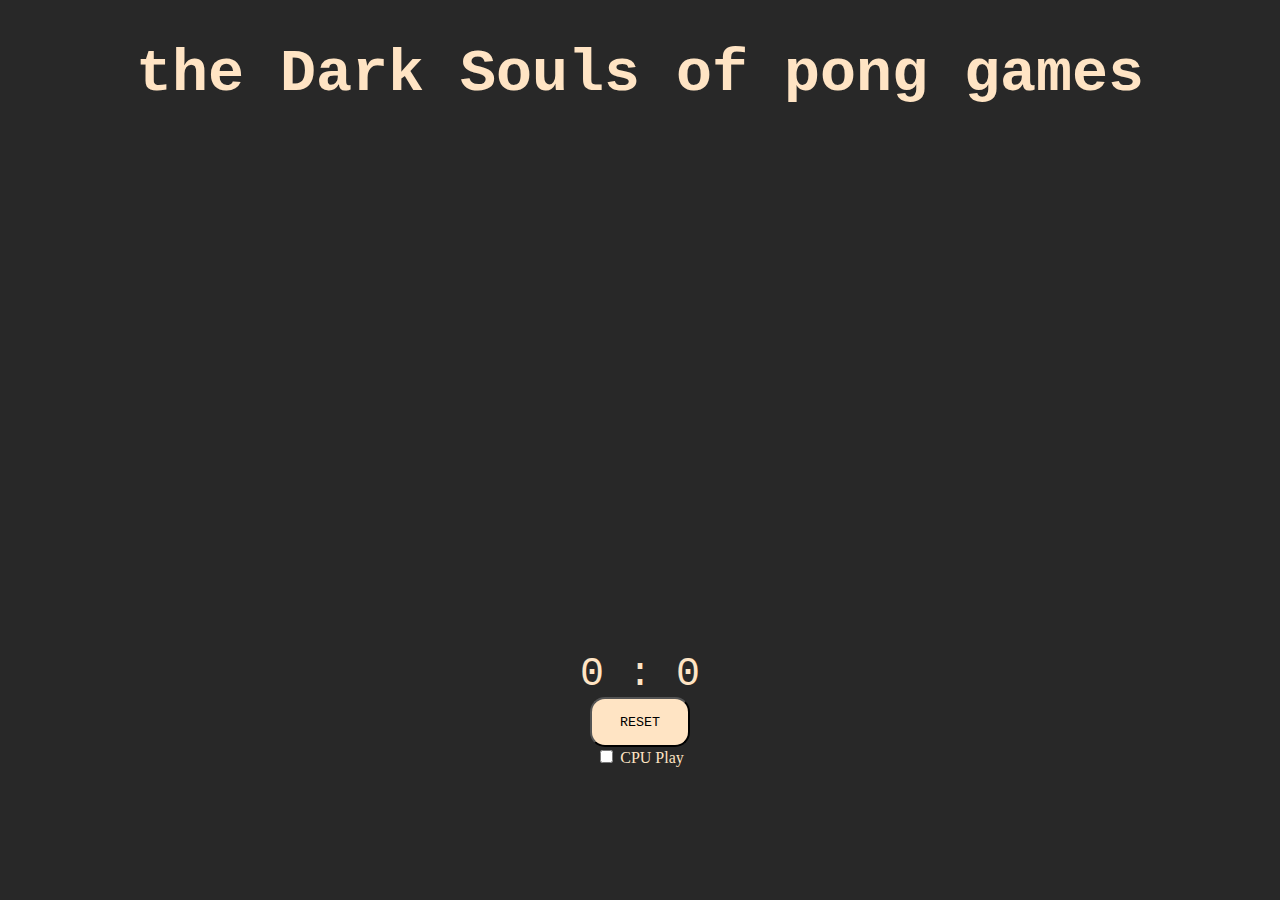
<file: pong/index.html>
<!DOCTYPE html>
<html lang="en">
<head>
    <meta charset="UTF-8">
    <meta http-equiv="X-UA-Compatible" content="IE=edge">
    <meta name="viewport" content="width=device-width, initial-scale=1.0">
    <title>pongleroni</title>
    <link rel="stylesheet" href="pong.css">
</head>
<body>
    <h1>the Dark Souls of pong games</h1>
    <canvas id="gameboard" width="500" height="500"></canvas>
    <div id="scoreboard">0 : 0</div>
    <button id="reset" onclick="resetGame()">RESET</button>
    <br />
    <input type="checkbox" id="cpucheck">
    <label id="cpuplay">CPU Play</label>

    <script src="Ball.js"></script>
    <script src="Paddle.js"></script>
    <script src="pong.js"></script>
    <script src="controls.js"></script>
</body>
</html>
</file>
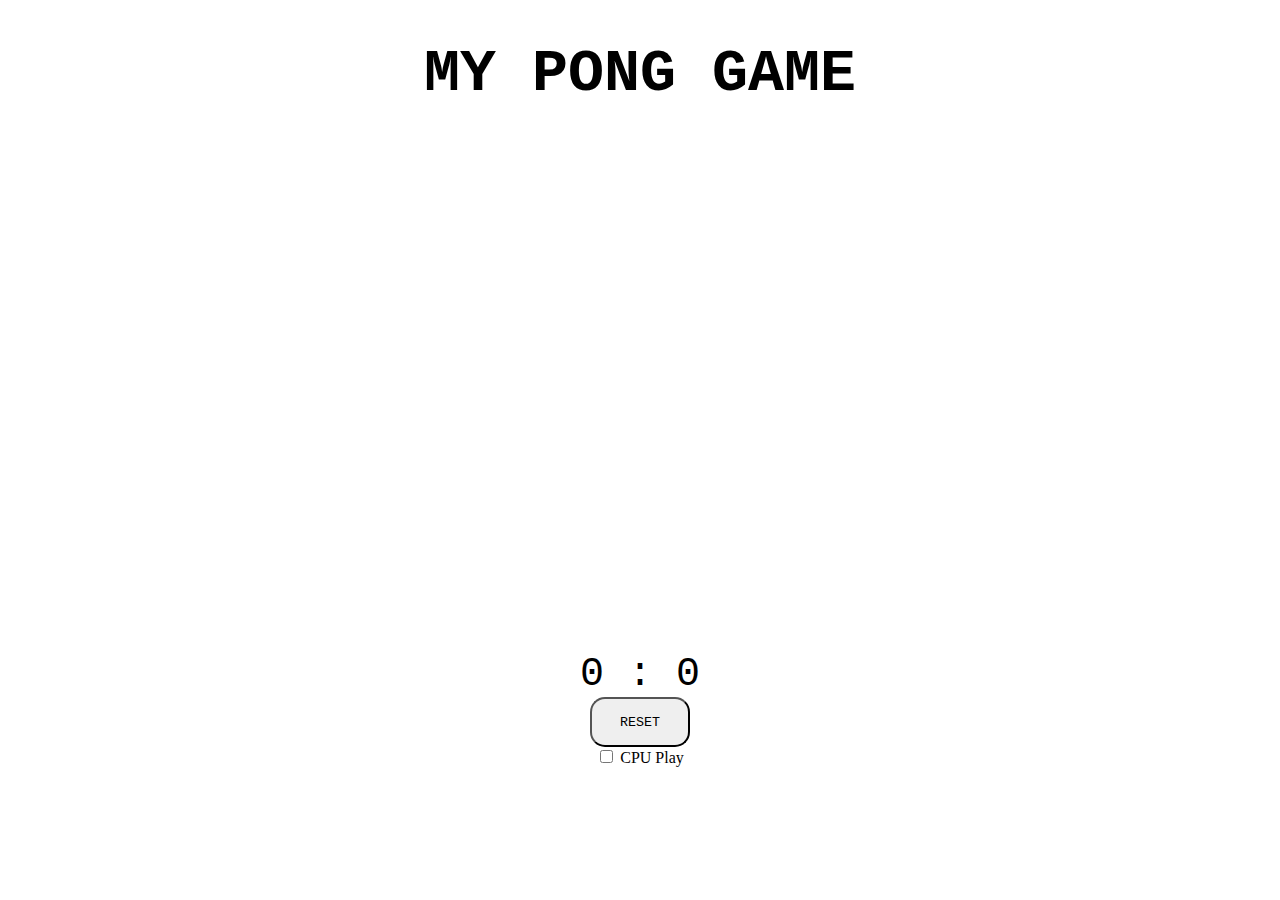
<file: 02-ponggame/02-ponggame/index.html>
<!DOCTYPE html>
<html lang="en">
<head>
    <meta charset="UTF-8">
    <meta http-equiv="X-UA-Compatible" content="IE=edge">
    <meta name="viewport" content="width=device-width, initial-scale=1.0">
    <title>MY PONG GAME</title>
    <link rel="stylesheet" href="pong.css">
</head>
<body>
    <h1>MY PONG GAME</h1>
    <canvas id="gameboard" width="500" height="500"></canvas>
    <div id="scoreboard">0 : 0</div>
    <button id="reset" onclick="resetGame()">RESET</button>
    <br />
    <input type="checkbox" id="cpucheck">
    <label>CPU Play</label>

    <script src="Ball.js"></script>
    <script src="Paddle.js"></script>
    <script src="pong.js"></script>
    <script src="controls.js"></script>
</body>
</html>
</file>
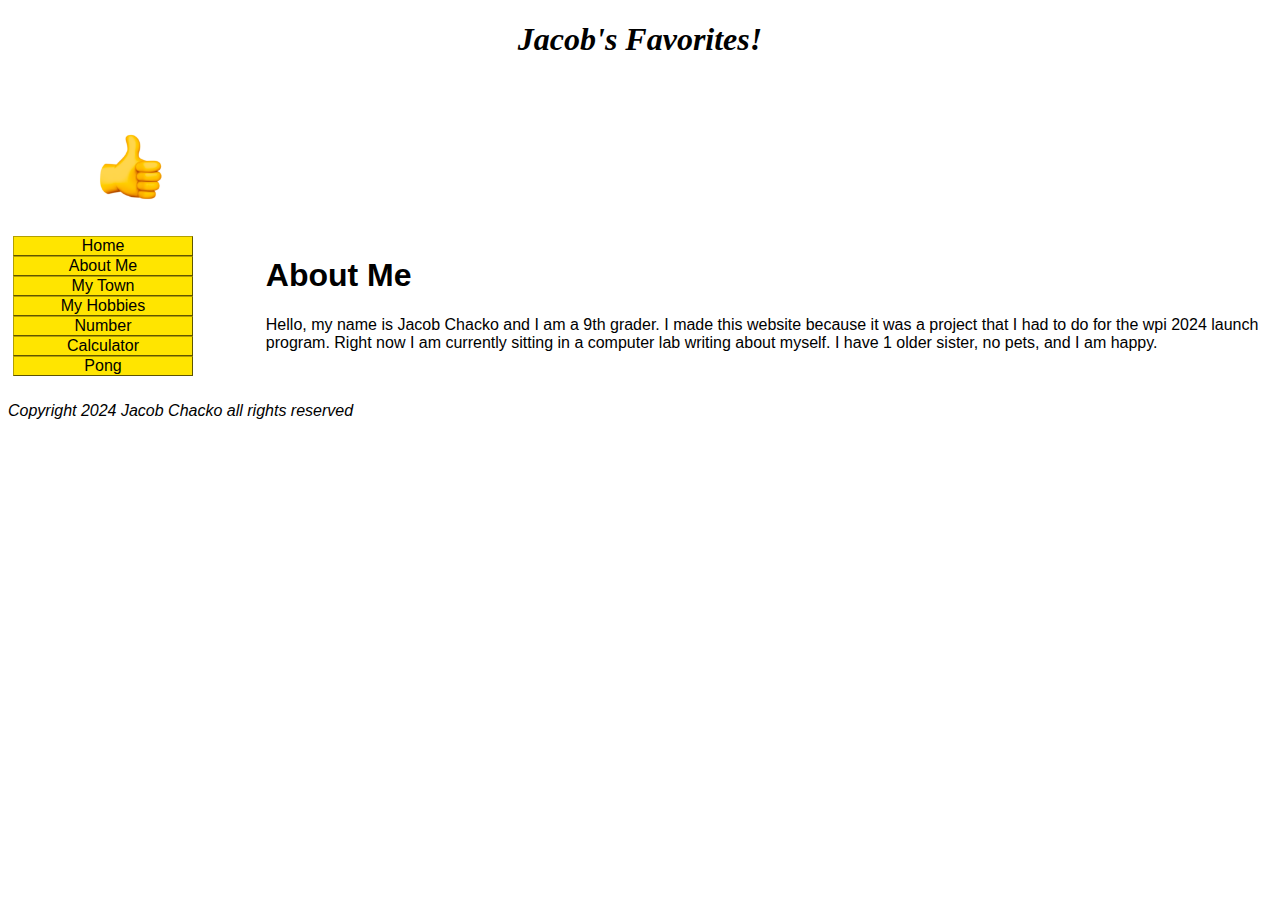
<file: aboutme.html>
<!DOCTYPE html>
<html lang="en">
  <head>
    <meta http-equiv="content-type" content="text/html; charset=utf-8">
    <link rel="stylesheet" type="text/css" href="tswnavbar.css">
    <link rel="stylesheet" type="text/css" href="http://fonts.googleapis.com/css?family=Crimson+Text">
    <title>Insert web page title here</title>
    <meta name="generator" content="thesitewizard.com's Layout Wizard 4.0.0">
    <meta name="viewport" content="width=device-width, initial-scale=1">
    <link rel="stylesheet" type="text/css" media="all" href="styles.css">
    <link rel="stylesheet" type="text/css" href="tswnavbar.css">
    <style>
img {
  display: block;
  margin-left: false;
  margin-right: auto;
}
</style> </head>
  <body>
    <div id="tswcontainer">
      <div id="tswheader"> <span style="color: #ff9900;"><!-- start of header section: insert your logo, etc, here --></span>
        <h1 style="text-align: center;"><span style="color: #ff9900;"><i> <span

                style="color: black; font-family: Comic Sans MS;">Jacob's
                Favorites! </span></i></span></h1>
        <span style="color: #ff9900;"><i>
            <div>&nbsp;<img src="./images/Thumbs%20Up.png"

                alt="This is a picure of a Thumbs Up" title="Thumbs Up" style="width: 245px; height: 138px;"></div>
            <!-- end of header section: insert your logo, etc, above this line -->
          </i></span></div>
      <span style="color: #ff9900;"><i> </i>
        <div id="tswcontent">
          <div id="tswcontproper">
            <!-- start of content column: insert your content here -->
            <h1>About Me</h1>
            Hello, my name is Jacob Chacko and I am a 9th grader. I made this
            website because it was a project that I had to do for the wpi 2024
            launch program. Right now I am currently sitting in a computer lab
            writing about myself. I have 1 older sister, no pets, and I am
            happy.<br>
            <p>&nbsp;</p>
            <!-- end of content column: put your content above this line --> </div>
        </div>
        <div id="tswsidecol">
          <div id="tswsideproper">
            <!-- start of side column: insert your navigation menu, etc, here -->
            <div id="tswcssbuttons">
              <ul>
                <li><a href="index.html">Home</a></li>
                <li><a href="aboutme.html">About Me</a></li>
                <li><a href="mytown2.html">My Town</a></li>
                <li><a href="myhobbies.html">My Hobbies</a></li>
                <li><a href="01-numgame/numgame.html">Number</a></li>
                <li><a href="calc.html">Calculator</a></li>
                <li><a href="./pong/pong.html">Pong</a></li>
              </ul>
            </div>
            <!-- end of side column: put your navigation menu, etc, above this line -->
          </div>
        </div>
        <div style="clear: both;"></div>
      </span></div>
    <div id="tswfooter"><i>
        <!-- start of footer section: insert your copyright notice, etc, here -->Copyright
        2024 Jacob Chacko all rights reserved
        <h2 style="text-align: center;"><br>
        </h2>
        <!-- end of footer section: insert your copyright notice, etc, above this line -->
      </i></div>
  </body>
</html>
</file>
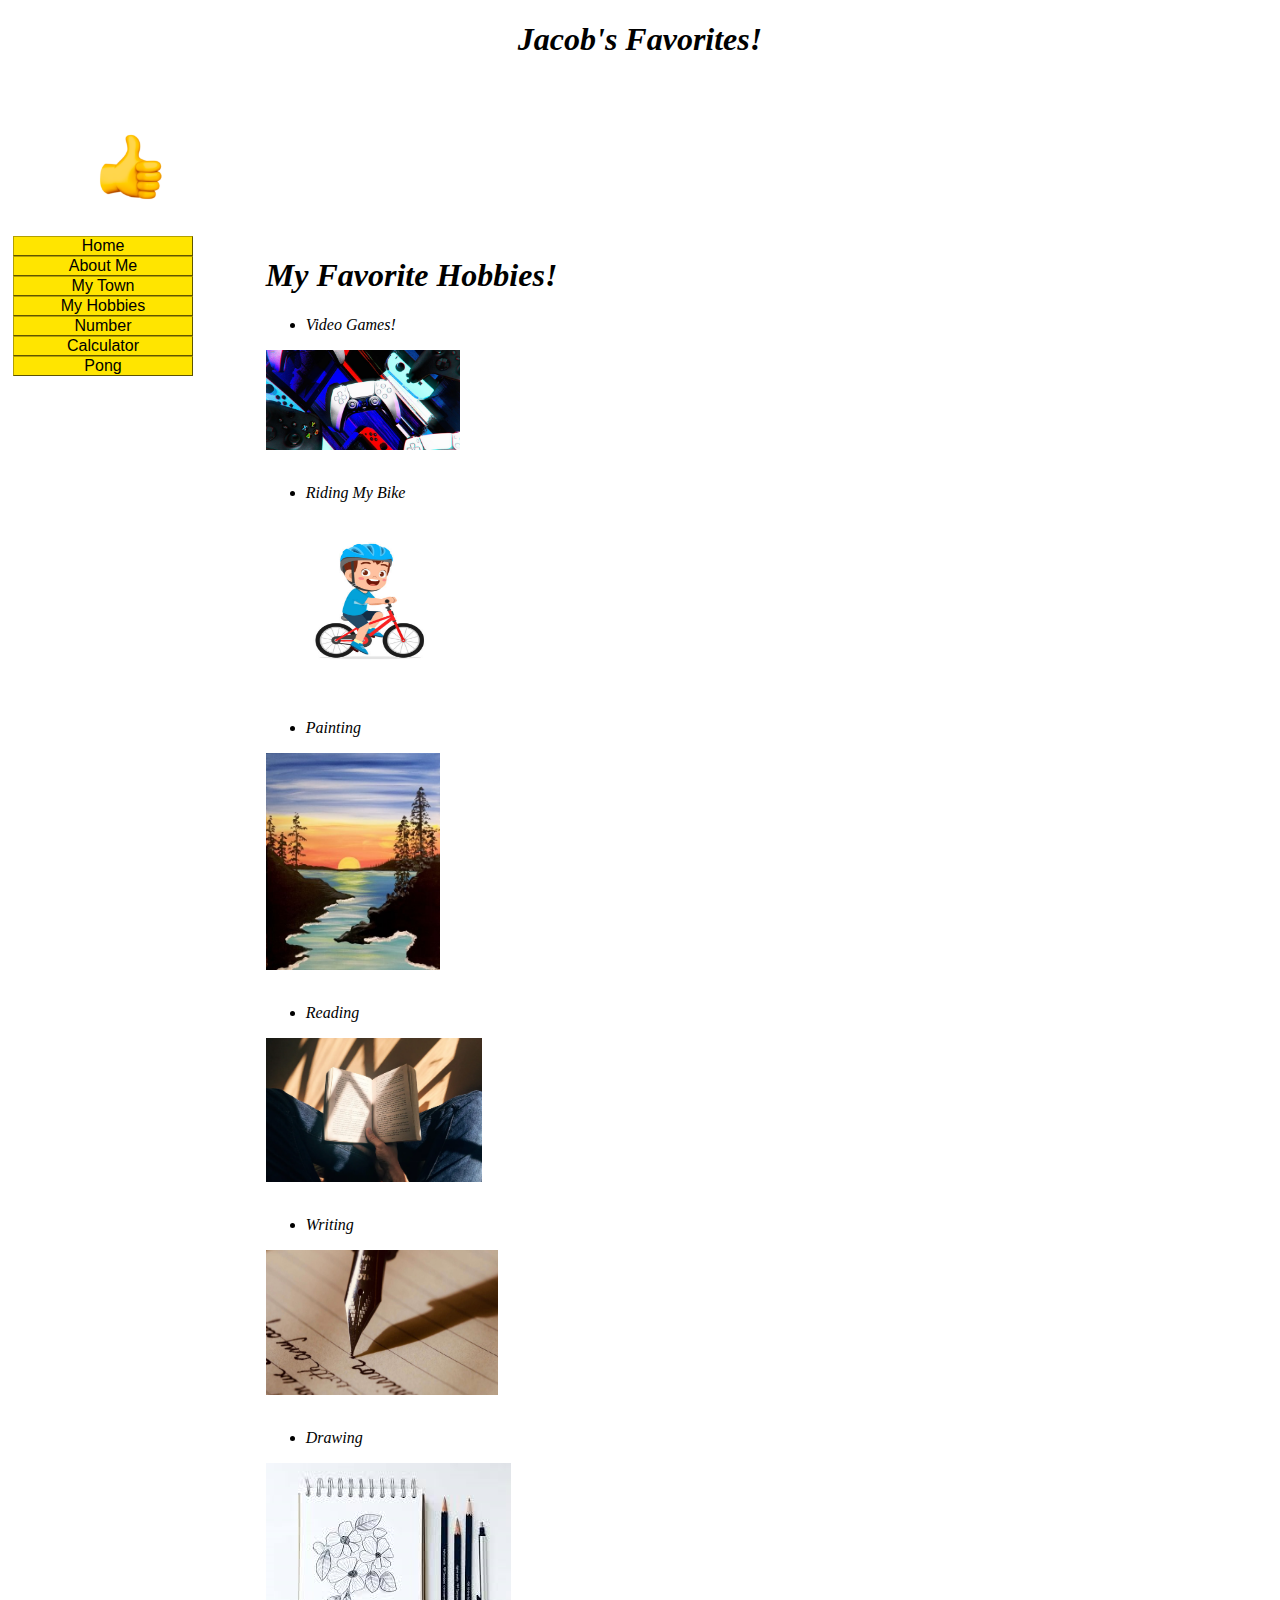
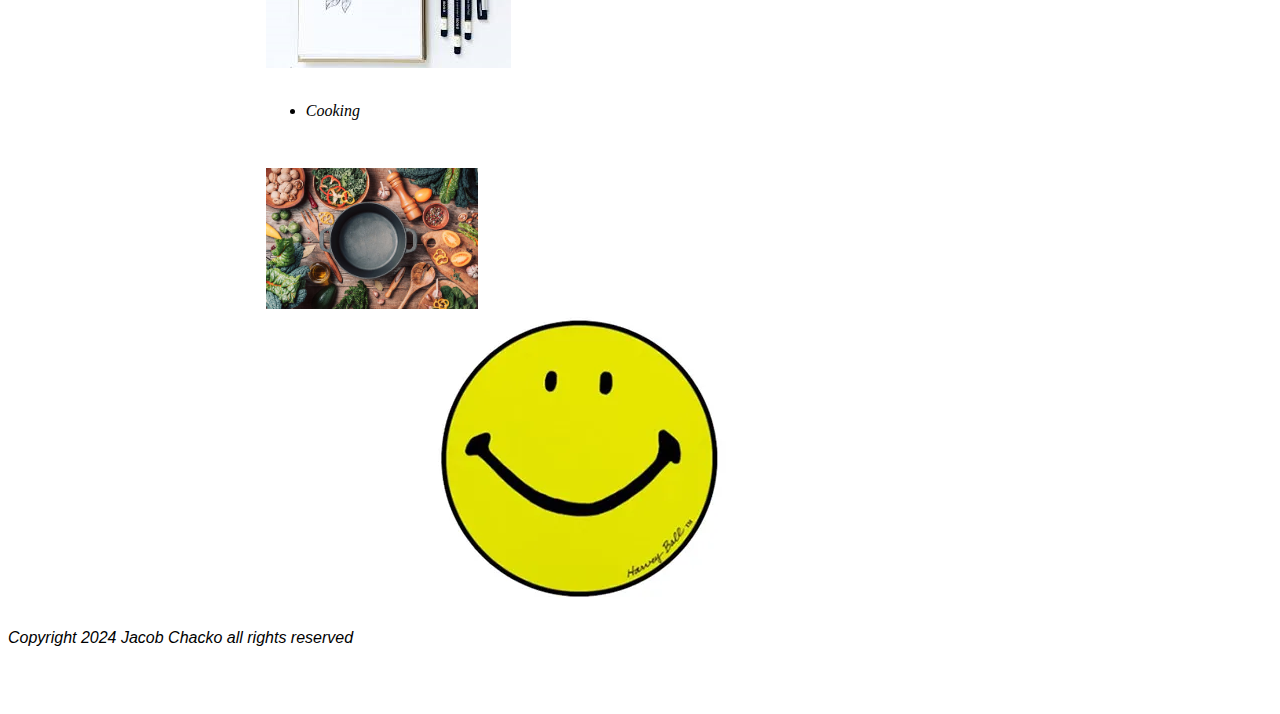
<file: myhobbies.html>
<!DOCTYPE html>
<html lang="en">
  <head>
    <meta http-equiv="content-type" content="text/html; charset=utf-8">
    <link rel="stylesheet" type="text/css" href="tswnavbar.css">
    <link rel="stylesheet" type="text/css" href="http://fonts.googleapis.com/css?family=Crimson+Text">
    <title>Insert web page title here</title>
    <meta name="generator" content="thesitewizard.com's Layout Wizard 4.0.0">
    <meta name="viewport" content="width=device-width, initial-scale=1">
    <link rel="stylesheet" type="text/css" media="all" href="styles.css">
    <link rel="stylesheet" type="text/css" href="tswnavbar.css">
    <style>
img {
  display: block;
  margin-left: false;
  margin-right: auto;
}
</style> </head>
  <body>
    <div id="tswcontainer">
      <div id="tswheader"> <span style="color: #ff9900;"><!-- start of header section: insert your logo, etc, here --></span>
        <h1 style="text-align: center;"><span style="color: #ff9900;"><i> <span

                style="color: black; font-family: Comic Sans MS;">Jacob's
                Favorites! </span></i></span></h1>
        <span style="color: #ff9900;"><i>
            <div>&nbsp;<img src="./images/Thumbs%20Up.png"

                alt="This is a picure of a Thumbs Up" title="Thumbs Up" style="width: 245px; height: 138px;"></div>
            <!-- end of header section: insert your logo, etc, above this line -->
          </i></span></div>
      <span style="color: #ff9900;"><i> </i>
        <div id="tswcontent"><i>
            <div id="tswcontproper">
              <!-- start of content column: insert your content here -->
              <h1><span style="font-family: Comic Sans MS;">My Favorite Hobbies!</span></h1>
              <ul>
                <li><span style="font-family: SWRomnc;">Video Games!</span></li>
              </ul>
              <img src="./images/video%20games.jpg"

                alt="This is a picture of a controller representing video games"

                title="Video Games" style="width: 194px; height: 100px;">
              <ul>
                <br>
                <li><span style="font-family: SWRomnc;">Riding My Bike</span></li>
              </ul>
              <img src="./images/Riding%20Bike.jpg"

                alt="This is a picture of a kid riding a bike" title="riding bike"

                style="width: 200px; height: 167px;">
              <ul>
                <br>
                <li><span style="font-family: SWRomnc;">Painting</span></li>
              </ul>
              <img src="./images/Painting.jpg" alt="This is  a picture of a painting"

                title="Painting" style="width: 174px; height: 217px;">
              <ul>
                <br>
                <li><span style="font-family: SWRomnc;">Reading</span></li>
              </ul>
              <img src="./images/book.png" alt="This is a picture of a book"

                title="Reading" style="width: 216px; height: 144px;">
              <ul>
                <br>
                <li><span style="font-family: SWRomnc;">Writing</span></li>
              </ul>
              <img src="./images/writing.jpg" alt="This is a picture of a pen writing"

                title="Writing" style="width: 232px; height: 145px;">
              <ul>
                <br>
                <li><span style="font-family: SWRomnc;">Drawing</span></li>
              </ul>
              <img src="./images/drawing.png" alt="This is a picture of a drawing"

                title="Drawing">
              <ul>
                <br>
                <li><span style="font-family: SWRomnc;">Cooking</span></li>
              </ul>
              <h2 style="text-align: left;">&nbsp;<img src="./images/cooking.jpg"

                  alt="Image of food with a pan in the middle" title="Cooking" style="width: 212px; height: 141px;"><img

                  src="images/smiley.png" alt="A picture of a smiley face" title="Smiley">
              </h2>
            </div>
          </i></div>
        <div id="tswsidecol">
          <div id="tswsideproper">
            <!-- start of side column: insert your navigation menu, etc, here -->
            <div id="tswcssbuttons">
              <ul>
                <li><a href="index.html">Home</a></li>
                <li><a href="aboutme.html">About Me</a></li>
                <li><a href="mytown2.html">My Town</a></li>
                <li><a href="myhobbies.html">My Hobbies</a></li>
                <li><a href="01-numgame/numgame.html">Number</a></li>
                <li><a href="calc.html">Calculator</a></li>
                <li><a href="./pong/pong.html">Pong</a></li>
              </ul>
            </div>
            <!-- end of side column: put your navigation menu, etc, above this line -->
          </div>
        </div>
        <div style="clear: both;"></div>
      </span></div>
    <div id="tswfooter"><i>
        <!-- start of footer section: insert your copyright notice, etc, here -->Copyright
        2024 Jacob Chacko all rights reserved
        <h2 style="text-align: center;"><br>
        </h2>
        <!-- end of footer section: insert your copyright notice, etc, above this line -->
      </i></div>
  </body>
</html>
</file>
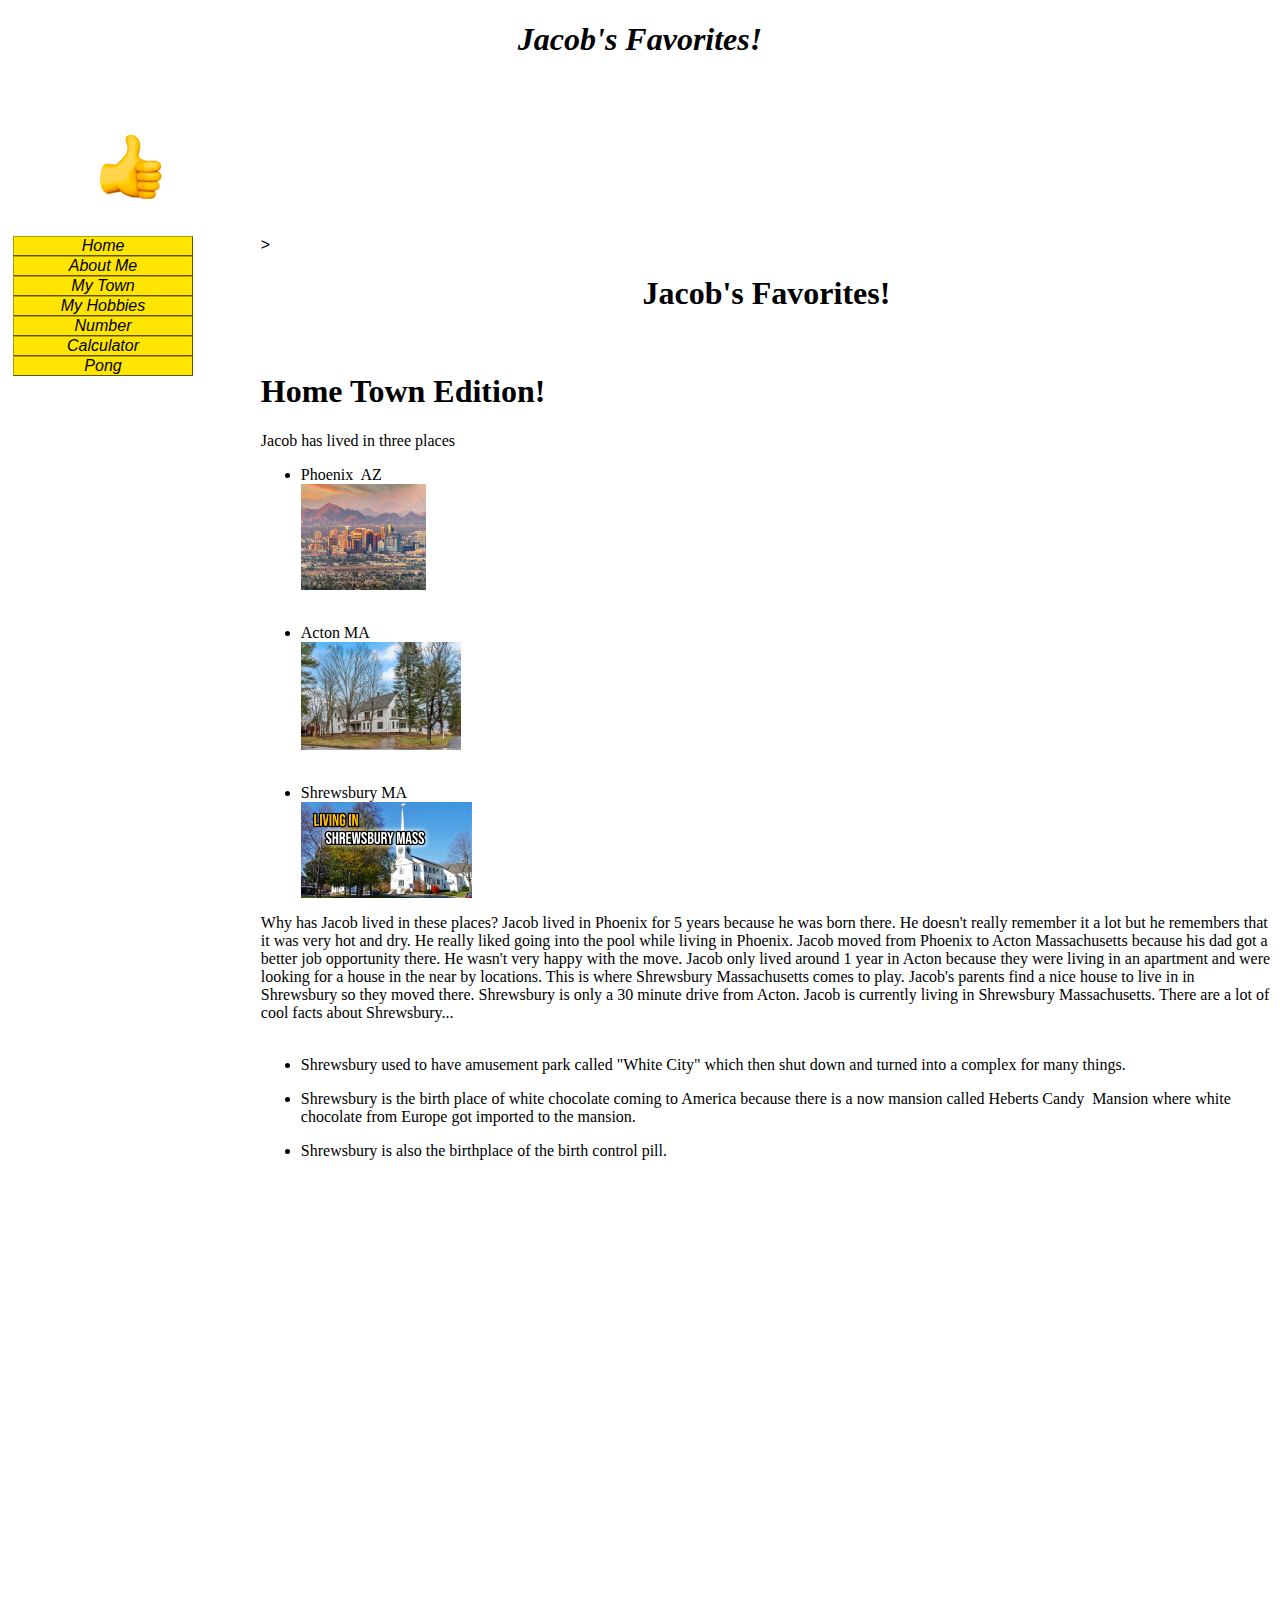
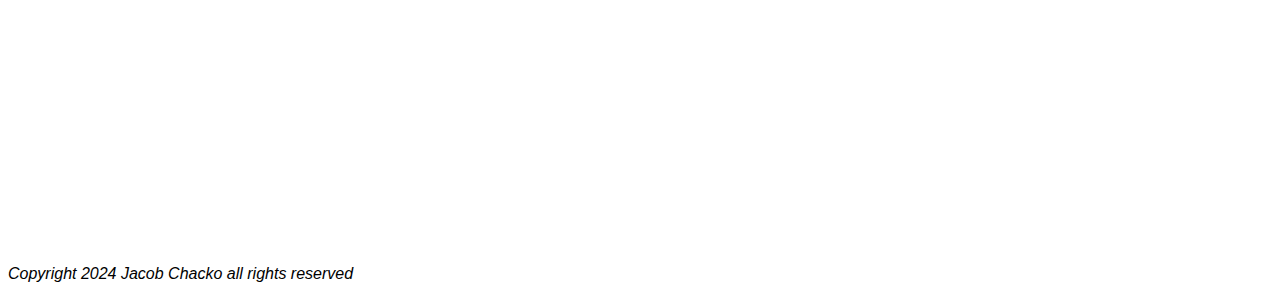
<file: mytown2.html>
<!DOCTYPE html>
<html lang="en">
  <head>
    <meta http-equiv="content-type" content="text/html; charset=utf-8">
    <link rel="stylesheet" type="text/css" href="tswnavbar.css">
    <link rel="stylesheet" type="text/css" href="http://fonts.googleapis.com/css?family=Crimson+Text">
    <title>Insert web page title here</title>
    <meta name="generator" content="thesitewizard.com's Layout Wizard 4.0.0">
    <meta name="viewport" content="width=device-width, initial-scale=1">
    <link rel="stylesheet" type="text/css" media="all" href="styles.css">
    <link rel="stylesheet" type="text/css" href="tswnavbar.css">
    <style>
img {
  display: block;
  margin-left: false;
  margin-right: auto;
}
</style> </head>
  <body>
    <div id="tswcontainer">
      <div id="tswheader"> <span style="color: #ff9900;"><!-- start of header section: insert your logo, etc, here --></span>
        <h1 style="text-align: center;"><span style="color: #ff9900;"><i> <span

                style="color: black; font-family: Comic Sans MS;">Jacob's
                Favorites! </span></i></span></h1>
        <span style="color: #ff9900;"><i>
            <div>&nbsp;<img src="./images/Thumbs%20Up.png"

                alt="This is a picure of a Thumbs Up" title="Thumbs Up" style="width: 245px; height: 138px;"></div>
            <!-- end of header section: insert your logo, etc, above this line -->
          </i></span></div>
      <span style="color: #ff9900;"><i> </i>
        <div id="tswcontent"><i></i> &gt;
            <div id="tswheader">
              <!-- start of header section: insert your logo, etc, here -->
              <h1 style="text-align: center;"><span style="font-family: Comic Sans MS;">Jacob's
                  Favorites!</span></h1>
              <p>&nbsp;</p>
              <!-- end of header section: insert your logo, etc, above this line -->
            </div>
            <div>
              <!-- start of content column: insert your content here -->
              <h1><span style="font-family: Comic Sans MS;">Home Town Edition!</span></h1>
              <span style="font-family: SWRomnc;">Jacob has lived in three
                places</span></div>
            <span style="font-family: SWRomnc;"> </span>
            <div>
              <ul>
                <li><span style="font-family: SWRomnc;">Phoenix&nbsp; AZ <img src="./images/phoenix.png"

                      alt="This is a picture of Phoenix" title="Phoenix" style="width: 125px; height: 106px;"><br>
                  </span></li>
              </ul>
              <ul>
                <li><span style="font-family: SWRomnc;">Acton MA&nbsp;&nbsp; <img

                      src="./images/Acton.jpeg" alt="This is a picture of Acton"

                      title="acton " style="width: 160px; height: 108px;"><br>
                  </span></li>
              </ul>
              <ul>
                <li><span style="font-family: SWRomnc;">Shrewsbury MA <img src="./images/Shrewsbury.jpg"

                      alt="This is a picture of shrewsbury ma" title="shrewsbury"

                      style="width: 171px; height: 96px;"></span></li>
              </ul>
            </div>
            <span style="font-family: SWRomnc;"> </span>
            <div><span style="font-family: SWRomnc;">Why has Jacob lived in
                these places? Jacob lived in Phoenix for 5 years because he was
                born there. He doesn't really remember it a lot but he remembers
                that it was very hot and dry. He really liked going into the
                pool while living in Phoenix. Jacob moved from Phoenix to Acton
                Massachusetts because his dad got a better job opportunity
                there. He wasn't very happy with the move. Jacob only lived
                around 1 year in Acton because they were living in an apartment
                and were looking for a house in the near by locations. This is
                where Shrewsbury Massachusetts comes to play. Jacob's parents
                find a nice house to live in in Shrewsbury so they moved there.
                Shrewsbury is only a 30 minute drive from Acton. Jacob is
                currently living in Shrewsbury Massachusetts. There are a lot of
                cool facts about Shrewsbury...</span></div>
            <span style="font-family: SWRomnc;"> </span>
            <div><span style="font-family: SWRomnc;"><br>
              </span> </div>
            <span style="font-family: SWRomnc;"> </span>
            <div><span style="font-family: SWRomnc;"> </span>
              <ul>
                <li><span style="font-family: SWRomnc;"> Shrewsbury used to have
                    amusement park called "White City" which then shut down and
                    turned into a complex for many things. </span></li>
              </ul>
              <span style="font-family: SWRomnc;"> </span>
              <ul>
                <li><span style="font-family: SWRomnc;">Shrewsbury is the birth
                    place of white chocolate coming to America because there is
                    a now mansion called Heberts Candy&nbsp; Mansion where white
                    chocolate from Europe got imported to the mansion.</span></li>
              </ul>
              <span style="font-family: SWRomnc;"> </span>
              <ul>
                <span style="font-family: SWRomnc;"> </span>
                <li><span style="font-family: SWRomnc;">Shrewsbury is also the
                    birthplace of the birth control pill.</span></li>
              </ul>
              <ul>
              </ul>
            </div>
          </i></div>
        <i>
          <div id="tswsidecol">
            <div id="tswsideproper">
              <!-- start of side column: insert your navigation menu, etc, here -->
              <div id="tswcssbuttons">
                <ul>
                  <li><a href="index.html">Home</a></li>
                  <li><a href="aboutme.html">About Me</a></li>
                  <li><a href="mytown2.html">My Town</a></li>
                  <li><a href="myhobbies.html">My Hobbies</a></li>
                  <li><a href="01-numgame/numgame.html">Number</a></li>
                  <li><a href="calc.html">Calculator</a></li>
                  <li><a href="./pong/pong.html">Pong</a></li>
                </ul>
              </div>
              <!-- end of side column: put your navigation menu, etc, above this line -->
            </div>
          </div>
          <div style="clear: both;"></div>
        </i></span></div>
    <i>
      <div id="tswfooter"> <iframe src="https://www.youtube.com/embed/bVteblePwRo"

        title="14 Best Things to Do in Shrewsbury MA | The Hornet Travellers"

        allow="accelerometer; autoplay; clipboard-write; encrypted-media; gyroscope; picture-in-picture; web-share"

        referrerpolicy="strict-origin-when-cross-origin" allowfullscreen="" height="669"

        frameborder="0" width="1189"></iframe>
      <!-- start of footer section: insert your copyright notice, etc, here -->
      <p> Copyright 2024 Jacob Chacko all rights reserved </p>
      <!-- end of footer section: insert your copyright notice, etc, above this line -->
    </div>
    </i>
  </body>
</html>
</file>
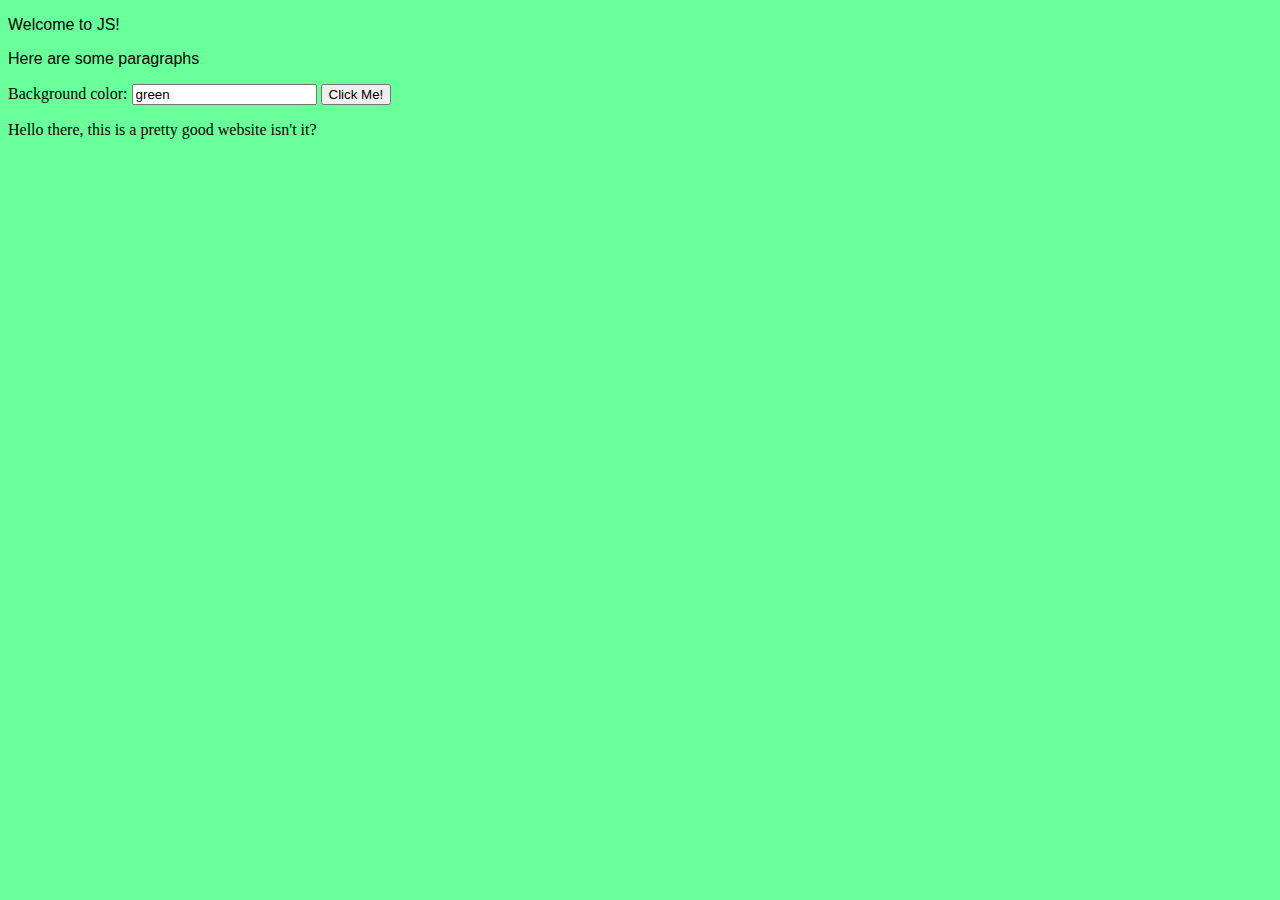
<file: 00-intro/intro.html>
<!DOCTYPE html>
<html lang="en">
<head>
    <meta charset="UTF-8">
    <meta http-equiv="X-UA-Compatible" content="IE=edge">
    <meta name="viewport" content="width=device-width, initial-scale=1.0">
    <title>My Website</title>
    <link rel="stylesheet" href="intro.css">
</head>
<body>
    <!-- id should be unique for each element -->
    <p id="mytext">Welcome to JS!</p>
    <p id="mytext2">Here are some paragraphs</p>

    <label>Background color: </label>
    <input id="bgcolor" value="green">

    <!-- onclick : runs the JS code when element clicked -->
    <button onclick="clickButton()">Click Me!</button>

    <!-- script should go at the bottom -->
    <script src="intro.js"></script>
    <br><p>Hello there, this is a pretty good website isn't it?</p></br>
</body>
</html>
</file>
<file: pong/pong.css>
body {
    background-color: rgb(40,40,40);
    text-align: center;
}

h1 {
    color: rgb(255, 228, 196);
    font-family: 'Courier New', Courier, monospace;
    font-size: 60px;
}

#scoreboard {
    color: bisque;
    font-size: 40px;
    font-family: 'Courier New', Courier, monospace;
}

#reset {
    background-color:rgb(255, 228, 196);
    cursor: pointer;
    border-radius: 15px;
    width: 100px;
    height: 50px;
    font-family: 'Courier New', Courier, monospace;
}
#cpuplay {
    color: bisque;
}
</file>
<file: 02-ponggame/02-ponggame/pong.css>
body {
    text-align: center;
}

h1 {
    font-family: 'Courier New', Courier, monospace;
    font-size: 60px;
}

#scoreboard {
    font-size: 40px;
    font-family: 'Courier New', Courier, monospace;
}

#reset {
    cursor: pointer;
    border-radius: 15px;
    width: 100px;
    height: 50px;
    font-family: 'Courier New', Courier, monospace;
}
</file>
<file: tswnavbar.css>
/*
	tswnavbar.css	2.0.0
	Please use the Navigation Menu Wizard at
		https://www.thesitewizard.com/wizards/css-menu-buttons.shtml
	to generate your own customized menu buttons.
*/

#tswcssbuttons {
	width: 180px ;
	max-width: 100% ;
	text-align: center ;
}
#tswcssbuttons ul {
	margin: 0 ;
	padding: 0 ;
	list-style: none ;
}
#tswcssbuttons li {
	margin: 0 ;
	padding: 0 ;
	display: block ;
	list-style: none ;
	font-family: Arial, Helvetica, sans-serif ;
}
#tswcssbuttons li a {
	color: #000000 ;
	background-color: #ffe500 ;
	border: 1px outset #b3a000 ;
	text-decoration: none ;
	display: block ;
}
#tswcssbuttons li a:hover {
	color: #000000 ;
	background-color: #b3a000 ;
}
</file>
<file: styles.css>
/*
	styles.css
	Initial code generated by thesitewizard.com's Layout Wizard 4.0.0
*/
body {
	font-family: Arial, Helvetica, sans-serif ;
}
img {
	max-width: 100% ;
	width: auto ;
	height: auto ;
}
input, select, button, textarea {
	max-width: 100% ;
}
meter, progress, output {
	max-width: 100% ;
}
div#tswsidecol {
	float: right ;
	width: 20% ;
	color: #000 ;
	background-color: #fff ;
}
div#tswcontent {
	float: right ;
	width: 80% ;
	color: #000 ;
	background-color: #fff ;
}
@media only screen and (max-width: 629px) {
	div#tswsidecol {
		float: none ;
		width: 100% ;
	}
	div#tswcontent {
		float: none ;
		width: 100% ;
	}
}
div#tswcontproper {
	padding-left: 5px ;
	padding-right: 5px ;
}
div#tswcontainer {
	color: inherit ;
	background-color: #fff ;
}
div#tswsideproper, div#tswothersideproper {
	padding-left: 5px ;
	padding-right: 5px ;
}
div#tswheader {
	color: #000 ;
	background-color: #fff ;
}
div#tswfooter {
	color: #000 ;
	background-color: #fff ;
}
</file>
<file: 00-intro/intro.css>
body {
    background-color: rgb(105, 255, 155);
}

.myclass {
    background-color: aqua;
}

#mytext {
font-family: 'Segoe UI', Tahoma, Geneva, Verdana, sans-serif;
}

#mytext2 {
    font-family: 'Franklin Gothic Medium', 'Arial Narrow', Arial, sans-serif;
}
</file>
